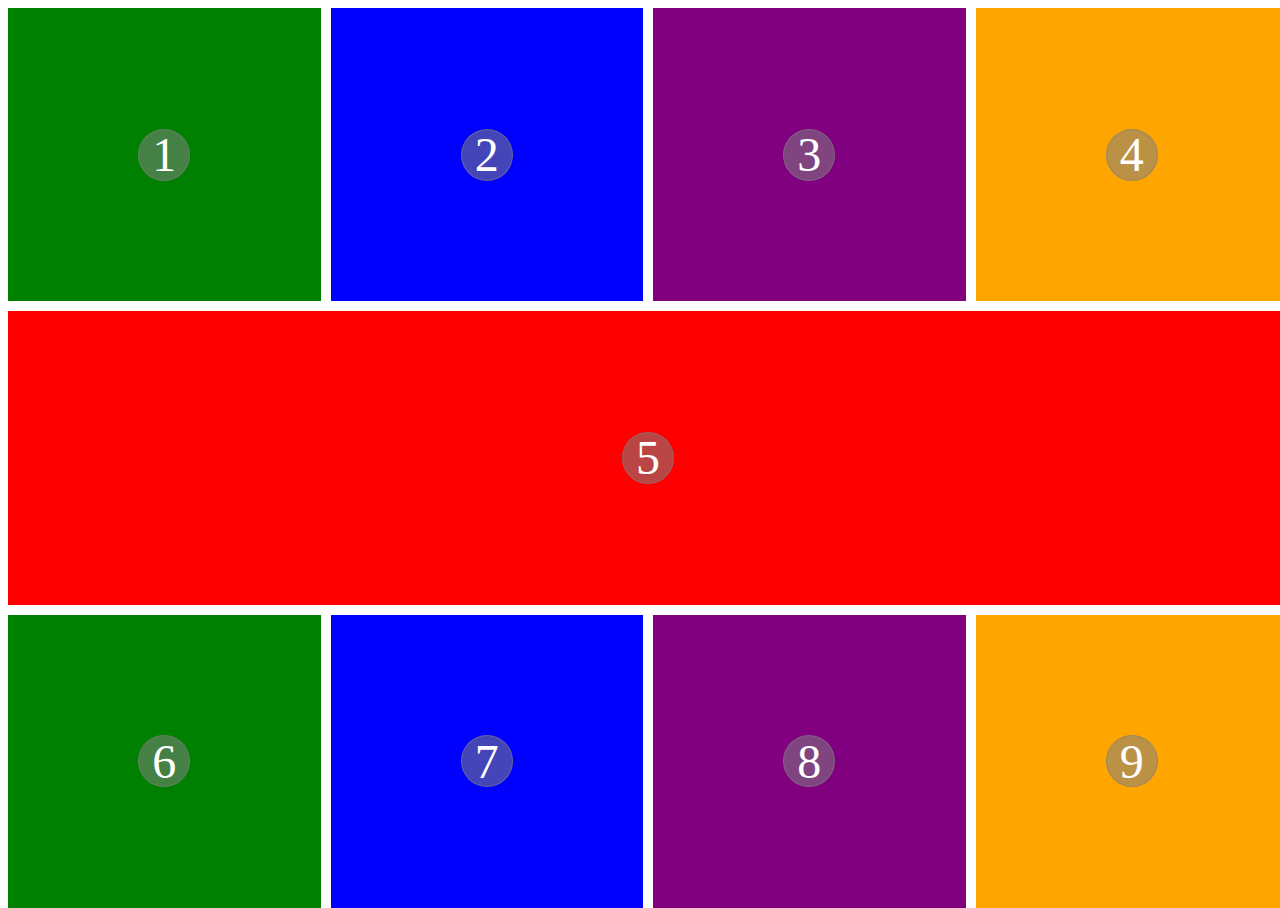
<file: Devoir/index.html>
<!DOCTYPE html>
<html lang="en">

<head>
    <meta charset="UTF-8">
    <meta http-equiv="X-UA-Compatible" content="IE=edge">
    <meta name="viewport" content="width=device-width, initial-scale=1.0">
    <link rel="stylesheet" href="./public/css/style.css">
    <title>Document</title>
</head>

<body>
    <div class="container">
        <div class="row">
            <div class="col">
                <div class="div coul1">
                    <div class="div2">1</div>
                </div>
                <div class="div coul2">
                    <div class="div2">2</div>
                </div>
            </div>
            <div class="col">
                <div class="div coul3">
                    <div class="div2">3</div>
                </div>
                <div class="div coul4">
                    <div class="div2">4</div>
                </div>
            </div>
        </div>
        <div class="row">
            <div class="col div1 coul5">
                <div class="div2">5</div>
            </div>
        </div>
        <div class="row">
            <div class="col">
                <div class="div coul1">
                    <div class="div2">6</div>
                </div>
                <div class="div coul2">
                    <div class="div2">7</div>
                </div>
            </div>
            <div class="col">
                <div class="div coul3">
                    <div class="div2">8</div>
                </div>
                <div class="div coul4">
                    <div class="div2">9</div>
                </div>
            </div>
        </div>
    </div>
</body>

</html>
</file>
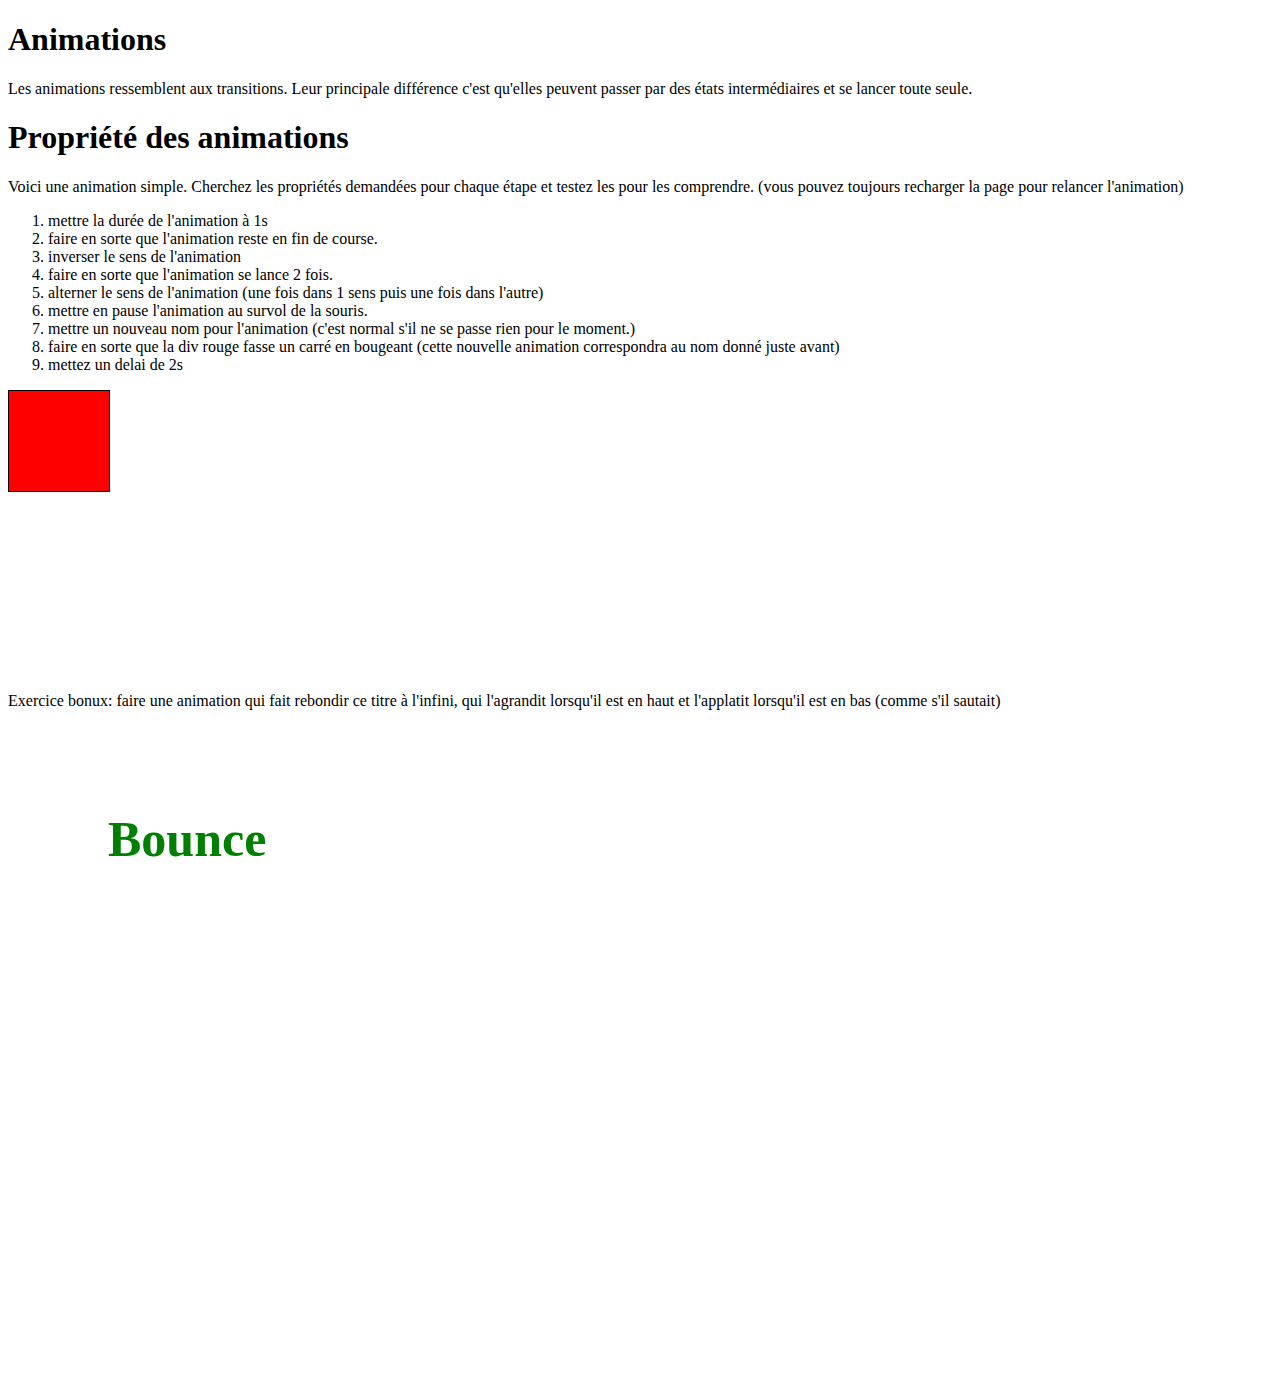
<file: exo-animation/index.html>
<!DOCTYPE html>
<html lang="fr" dir="ltr">
<head>
  <meta charset="utf-8">
  <title>animations exo</title>
  <link rel="stylesheet" href="style.css">
  <link rel="stylesheet" href="animation.css">
</head>
<body>
  <h1>Animations</h1>
  <p>Les animations ressemblent aux transitions. Leur principale différence c'est qu'elles peuvent passer par des états intermédiaires et se lancer toute seule.</p>

  <h1>Propriété des animations</h1>

  <p>Voici une animation simple. Cherchez les propriétés demandées pour chaque étape et testez les pour les comprendre. (vous pouvez toujours recharger la page pour relancer l'animation)</p>

  <ol>
    <li>mettre la durée de l'animation à 1s</li>
    <li>faire en sorte que l'animation reste en fin de course.</li>
    <li>inverser le sens de l'animation</li>
    <li>faire en sorte que l'animation se lance 2 fois.</li>
    <li>alterner le sens de l'animation (une fois dans 1 sens puis une fois dans l'autre)</li>
    <li>mettre en pause l'animation au survol de la souris.</li>
    <li>mettre un nouveau nom pour l'animation (c'est normal s'il ne se passe rien pour le moment.)</li>
    <li>faire en sorte que la div rouge fasse un carré en bougeant (cette nouvelle animation correspondra au nom donné juste avant)</li>
    <li>mettez un delai de 2s</li>
  </ol>
  <div></div>
  <p>Exercice bonux: faire une animation qui fait rebondir ce titre à l'infini, qui l'agrandit lorsqu'il est en haut et l'applatit lorsqu'il est en bas (comme s'il sautait)</p>
  <h2 id="bounce-title">Bounce</h2>
</body>
</html>
</file>
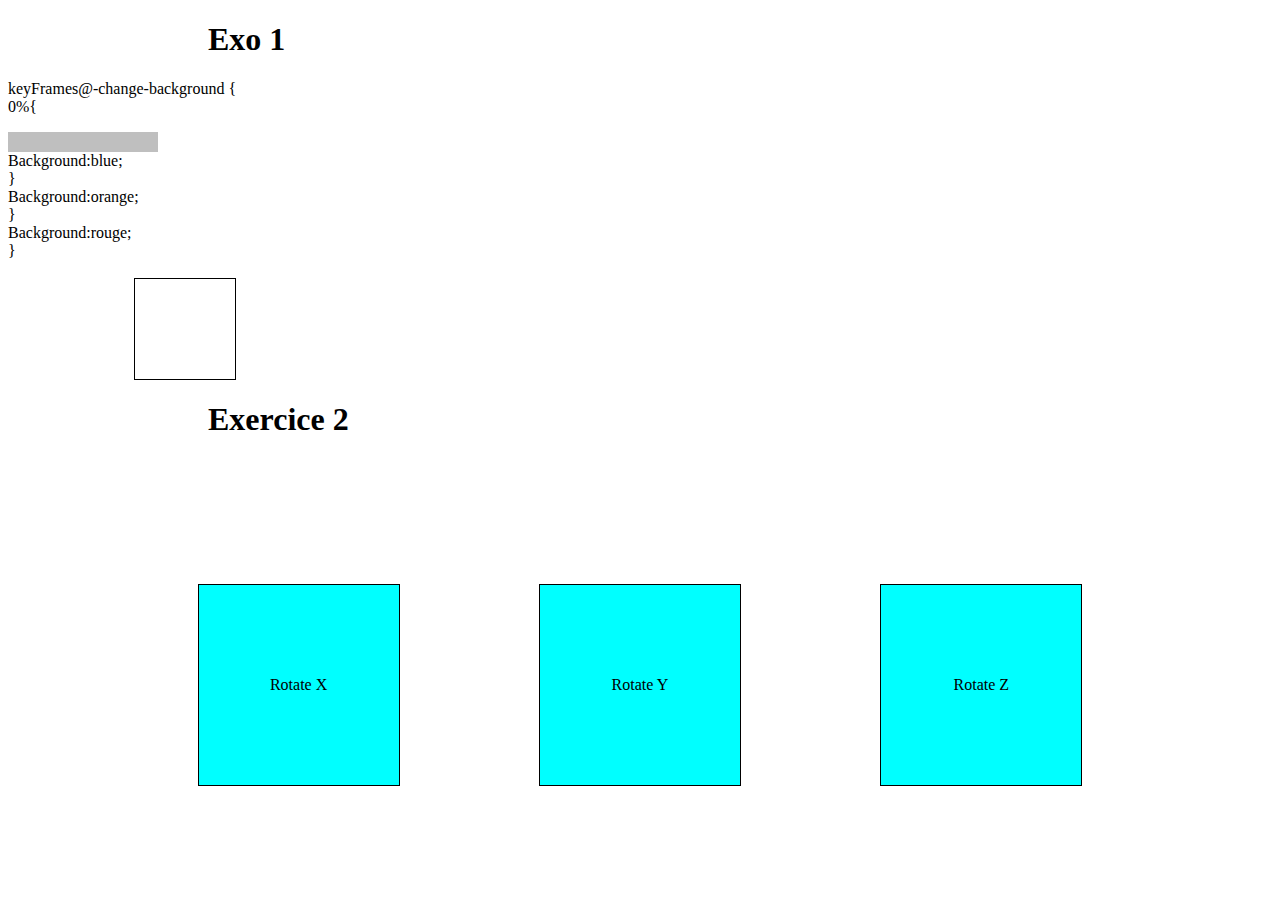
<file: exo2/index.html>
<!DOCTYPE html>
<html lang="en">

<head>
    <meta charset="UTF-8">
    <meta http-equiv="X-UA-Compatible" content="IE=edge">
    <meta name="viewport" content="width=device-width, initial-scale=1.0">
    <link rel="stylesheet" href="./public/css/style.css">
    <title>Document</title>
</head>

<body>
    <h1>Exo 1</h1>
    <div id="box1">
        <p> keyFrames@-change-background { <br> 0%{</p>
        <div id="ligne"></div>
        <div> Background:blue; <br> }</div>
        <div> Background:orange; <br> }</div>
        <div> Background:rouge; <br> }</div>
    </div> <br>
    <div id="carré"></div>


    <h1>Exercice 2</h1>
    <div class="box">
        <div class="car c1">Rotate X</div>
        <div class="car c2">Rotate Y</div>
        <div class="car c3">Rotate Z</div>
    </div>
</body>

</html>
</file>
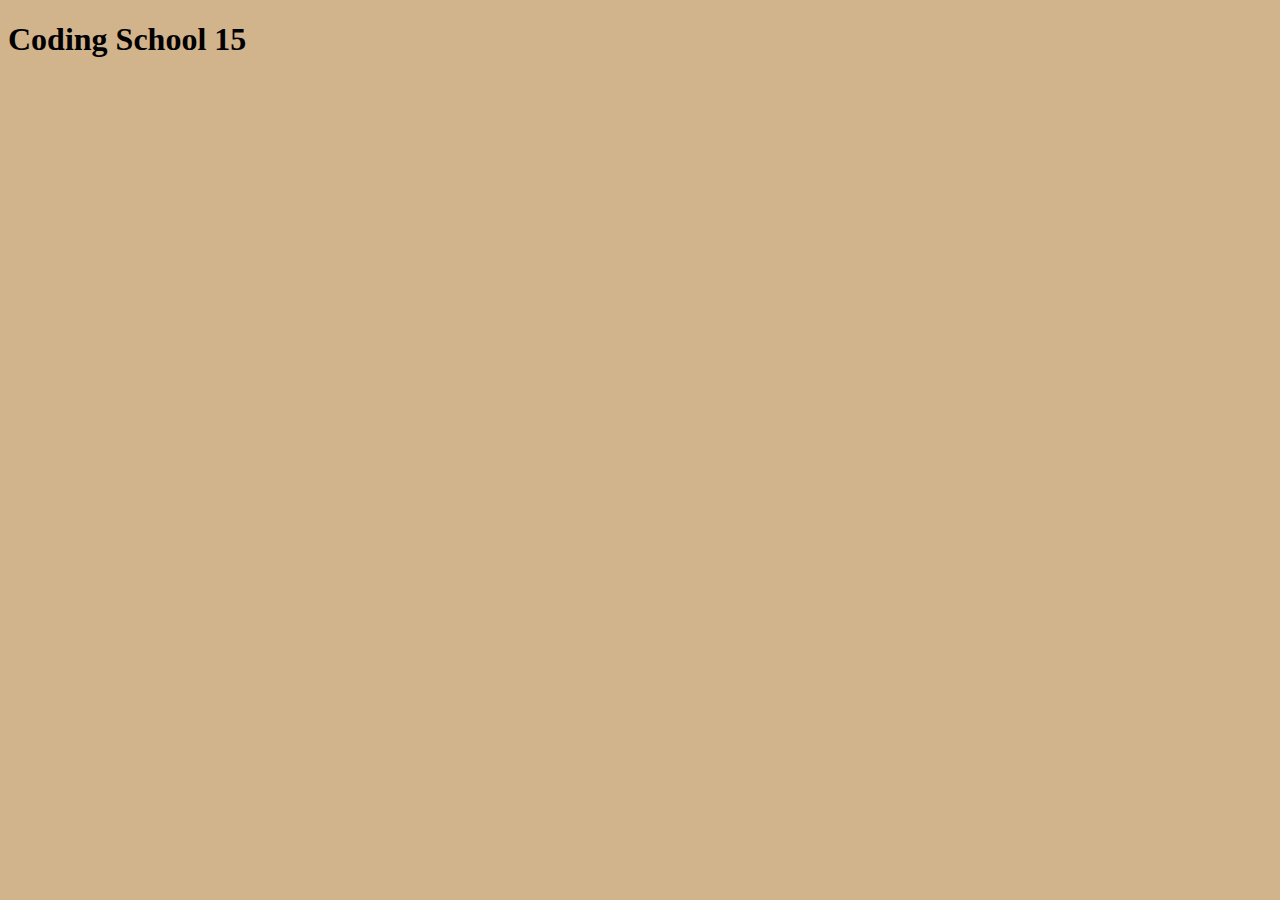
<file: exo2_media_queries/index.html>
<!DOCTYPE html>
<html lang="en">
<head>
    <meta charset="UTF-8">
    <meta name="viewport" content="width=device-width, initial-scale=1.0">
    <title>Document</title>
    <link rel="stylesheet" href="./public/css/style.css">
</head>
<body>
    
    <h1>Coding School 15</h1>

</body>
</html>
</file>
<file: Devoir/public/css/style.css>
html,
body {
    height: 100%;
    width: 100%;
}

.coul1 {
    background-color: green;
}

.coul2 {
    background-color: blue;
}

.coul3 {
    background-color: purple;
}

.coul4 {
    background-color: orange;
}

.coul5 {
    background-color: red;
}

.container {
    display: flex;
    flex-direction: column;
    height: 100%;
    width: 100%;
    gap: 10px;
}

.row {
    display: flex;
    height: 33%;
    width: 100%;
    gap: 10px;
}

.col {
    display: flex;
    height: 100%;
    width: 50%;
    gap: 10px;
}

.div {
    height: 100%;
    width: 100%;
    display: flex;
    align-items: center;
    justify-content: center;
    color: white;
    font-size: 3em;
}

.div1 {
    height: 100%;
    width: 100%;
    display: flex;
    align-items: center;
    justify-content: center;
    color: white;
    font-size: 3em;
}

.div2 {
    height: 50px;
    width: 50px;
    border: 1px solid rgba(128, 128, 128, 0.541);
    border-radius: 50%;
    background-color: rgba(128, 128, 128, 0.541);
    display: flex;
    justify-content: center;
    align-items: center;
}


/* ------------------------------------------------------------------------------------------------------ */



@media only screen and (max-width: 1024px) and (min-width: 600px) {
    .container {
        display: flex;
        flex-direction: column;
        height: 100%;
        width: 100%;
        gap: 10px;
    }

    .row {
        display: flex;
        flex-direction: column;
        aspect-ratio: 1/1;
        width: 100%;
        gap: 10px;
    }

    .col {
        display: flex;
        height: 100%;
        width: 100%;
        gap: 10px;
    }

}



/* ------------------------------------------------------------------------------------------------------ */



@media only screen and (max-width: 600px) and (min-width: 1px) {
    .container {
        display: flex;
        flex-direction: column;
        height: 100%;
        width: 100%;
        gap: 10px;
    }

    .row {
        display: flex;
        flex-direction: column;
        height: 100%;
        width: 100%;
        gap: 10px;
    }

    .col {
        display: flex;
        flex-direction: column;
        aspect-ratio: 1/1;
        width: 100%;
        gap: 10px;
    }

}
</file>
<file: exo-animation/style.css>
body {
  height: 150vh;
}
div {
  width: 100px;
  height: 100px;
  position: relative;
  border: 1px solid black;
  background: red;
  margin-bottom: 200px;
}
div:nth-child(2n) {
}
h2 {
  margin: 100px;
  font-size: 50px;
  color: green;
}
</file>
<file: exo-animation/animation.css>
div {
  animation: so2 2s;
  animation-iteration-count: 2;
  animation-direction: alternate-reverse;
}

div:hover {
  animation-play-state: paused;
}

@keyframes so2 {
  from {
    left: 0;
  }

  to {
    left: 200px;
  }
}

@keyframes so {
  0% {
    top: 0px;
    left: 0px;
  }

  25% {
    left: 200px;
    top: 0px;
  }

  50% {
    left: 200px;
    top: 200px;
  }

  75% {
    left: 0px;
    top: 200px;
  }

  100% {
    top: 0px;
    left: 0px
  }
}
</file>
<file: exo2/public/css/style.css>
.box {
    height: 50vh;
    width: 70%;
    margin: auto;
    display: flex;
    align-items: center;
    justify-content: space-between;
}

h1 {
    margin-left: 200px;
}

.car {
    height: 200px;
    width: 200px;
    background-color: aqua;
    border: 1px solid black;
    display: flex;
    align-items: center;
    justify-content: center;
    transition-duration: 1s;
}

.c1:active {
    rotate: x 90deg;
}

.c2:active {
    rotate: y 90deg;
    rotate: y -270deg;
}

.c3:active {
    rotate: 3.1416rad;
}

-------------------------- #box1 {
    display: inline-block;
    align-items: center;
    justify-content: space-between;
}

#ligne {
    width: 150px;
    height: 20px;
    background-color: gray;
    opacity: 0.5;
}

#carré {
    width: 100px;
    height: 100px;
    border: 1px black solid;
    margin-left: 10%;
}

#carré {
    animation: carré 5s infinite alternate;
}

#ligne {
    animation: ligne 5s infinite alternate;
    position: relative;
}

@keyframes ligne {
    0% {
        top: 18px
    }

    50% {
        top: 58px
    }

    100% {
        top: 95px;
    }
}

@keyframes carré {
    0% {
        top: 15px;
        background-color: blue;
    }

    50% {
        top: 40px;
        background-color: orange
    }

    100% {
        top: 60px;
        background-color: red;
    }
}
</file>
<file: exo2_media_queries/public/css/style.css>
body {
    background-color: tan;
}

@media screen and (max-width: 1024px) {
    h1 {
        font-size: 50px;
    }
}

@media screen and (max-width: 600px) {
    h1 {
        font-size: 25px;
    }
}

@media screen and (max-width: 320px) {
    h1 {
        font-size: 15px;
    }
}
</file>
